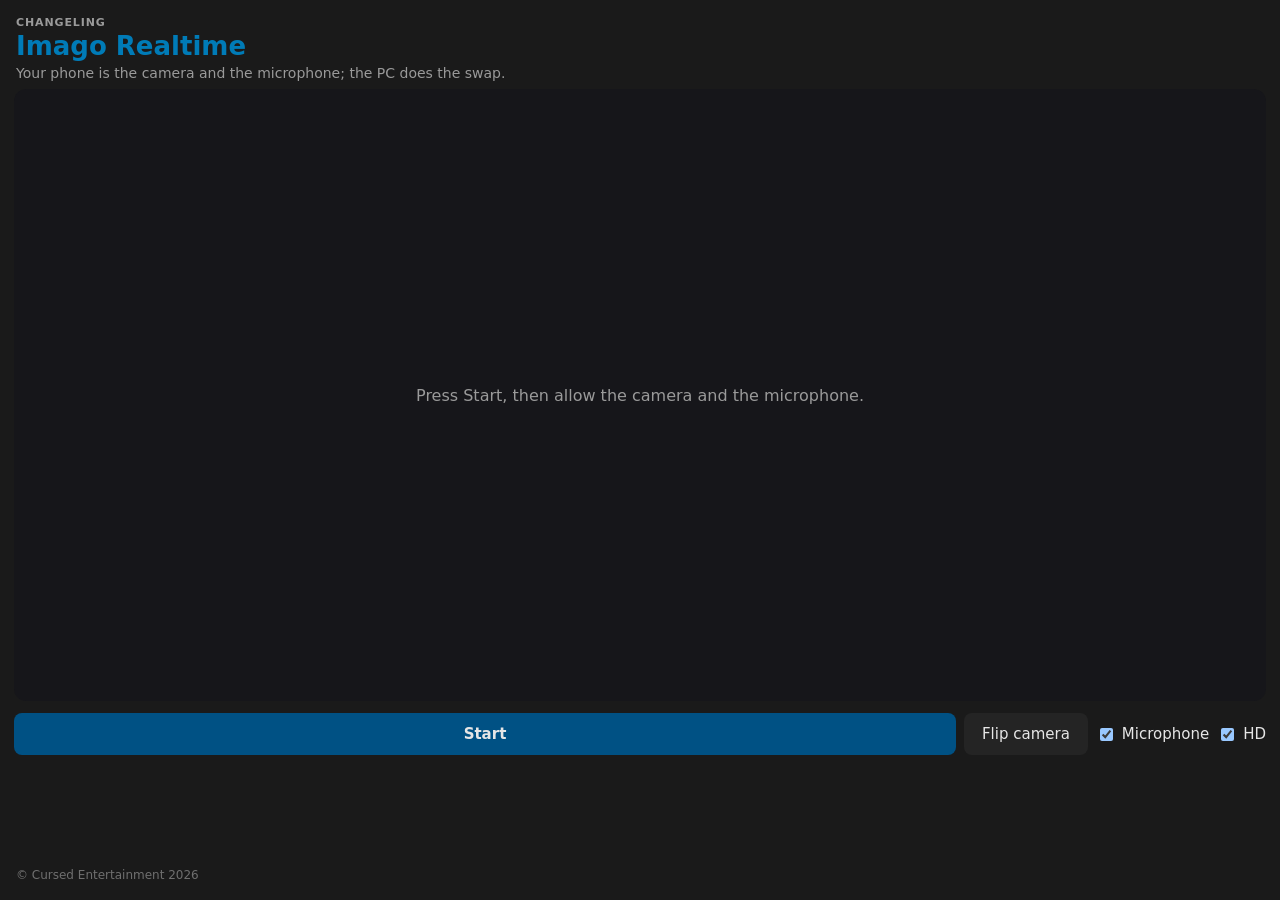
<file: phone_page/index.html>
<!DOCTYPE html>
<html lang="en">
<head>
<meta charset="utf-8">
<meta name="viewport" content="width=device-width, initial-scale=1, viewport-fit=cover">
<meta name="color-scheme" content="dark">
<title>Changeling Imago Realtime: phone</title>
<link rel="stylesheet" href="phone.css">
</head>
<body>
<header>
  <div class="eyebrow">Changeling</div>
  <h1>Imago Realtime</h1>
  <p class="tagline">Your phone is the camera and the microphone; the PC does the swap.</p>
</header>

<main>
  <div class="screen">
    <img id="swapped" alt="The swapped picture, from the PC">
    <video id="camera" playsinline muted></video>
    <p id="hint">Press Start, then allow the camera and the microphone.</p>
  </div>

  <div class="controls">
    <button id="start" class="primary">Start</button>
    <button id="flip">Flip camera</button>
    <label class="check"><input type="checkbox" id="mic" checked> Microphone</label>
    <label class="check"><input type="checkbox" id="hd" checked> HD</label>
  </div>
  <p id="status" class="status"></p>
</main>

<footer>&copy; Cursed Entertainment 2026</footer>
<script src="phone.js"></script>
</body>
</html>
</file>
<file: phone_page/phone.css>
/* Changeling's look: the apps' dark greys and the Atelier blue. Solid colours, no gradients, no shadows. */
:root {
  --bg: #1a1a1a;
  --panel: #242424;
  --screen: #16161a;
  --text: #e6e6e6;
  --muted: #9a9a9a;
  --pink: #007bb7;
  --pink-dark: #005184;
}

* { box-sizing: border-box; }

body {
  margin: 0;
  min-height: 100vh;
  background: var(--bg);
  color: var(--text);
  font-family: "Segoe UI", system-ui, -apple-system, sans-serif;
  display: flex;
  flex-direction: column;
  padding: env(safe-area-inset-top) 14px env(safe-area-inset-bottom);
}

header { padding: 16px 2px 8px; }
.eyebrow { color: var(--muted); font-size: 11px; font-weight: 700; letter-spacing: 0.08em; text-transform: uppercase; }
h1 { margin: 2px 0 4px; color: var(--pink); font-size: 26px; }
.tagline { margin: 0; color: var(--muted); font-size: 14px; }

main { flex: 1; display: flex; flex-direction: column; gap: 12px; }

.screen {
  position: relative;
  background: var(--screen);
  border-radius: 12px;
  overflow: hidden;
  aspect-ratio: 3 / 4;
  width: 100%;
  max-height: 68vh;
  display: flex;
  align-items: center;
  justify-content: center;
}
#swapped { width: 100%; height: 100%; object-fit: contain; display: none; }
#camera {                      /* your own picture, small in the corner */
  position: absolute;
  right: 8px;
  bottom: 8px;
  width: 28%;
  border-radius: 8px;
  border: 2px solid var(--pink-dark);
  display: none;
}
#hint { color: var(--muted); padding: 24px; text-align: center; }

.controls { display: flex; gap: 8px; flex-wrap: wrap; align-items: center; }
button {
  font: inherit;
  font-size: 15px;
  border: 0;
  border-radius: 8px;
  padding: 12px 18px;
  background: var(--panel);
  color: var(--text);
}
button.primary { background: var(--pink-dark); font-weight: 700; flex: 1; }
button:active { background: var(--pink); }
.check { color: var(--text); font-size: 15px; display: flex; gap: 6px; align-items: center; }
.status { color: var(--muted); font-size: 13px; margin: 0; min-height: 1.2em; }

footer { color: #6f6f6f; font-size: 12px; padding: 18px 2px; }
</file>
